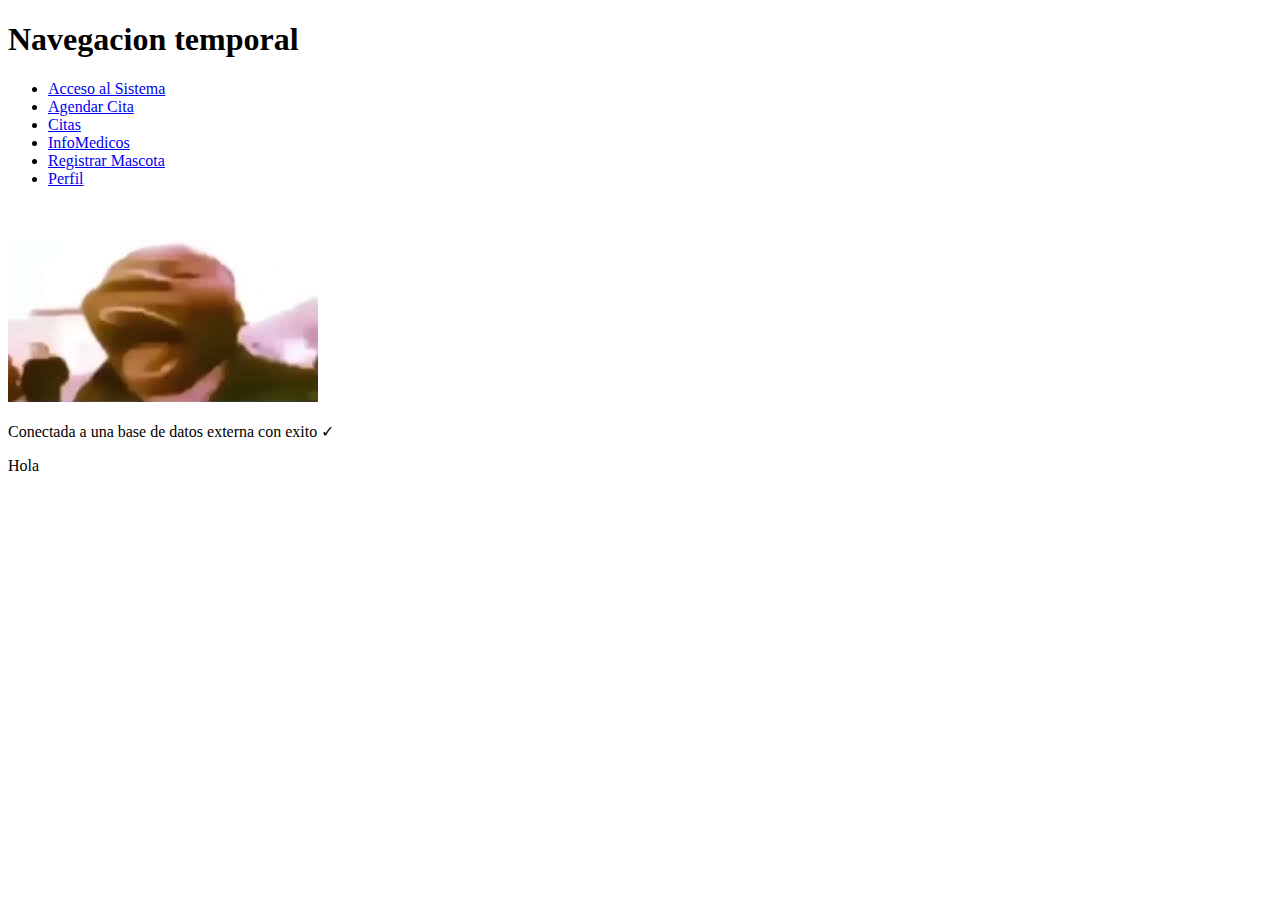
<file: bin/src/main/resources/static/index.html>
<!DOCTYPE html>
<html>
<head>
<meta charset="UTF-8">
<title>Menú Goofy Temporal</title>
</head>
<body>
<h1>Navegacion temporal</h1>
	<nav>
		<ul>
			<li><a href="/AccesoSistema">Acceso al Sistema</a></li>
			<li><a href="/AgendarCita">Agendar Cita</a></li>
			<li><a href="/Citas">Citas</a></li>
			<li><a href="/InfoMedicos">InfoMedicos</a></li>
			<li><a href="/MascotaRegistro">Registrar Mascota</a></li>
			<li><a href="/Perfil">Perfil</a></li>
		</ul>
	</nav>
	<br>
	<br>
	<img src="img/MenuTemp.jpg"></img>
	<p>Conectada a una base de datos externa con exito ✓<p/>
	<p>Hola</p>
</body>
</html>
</file>
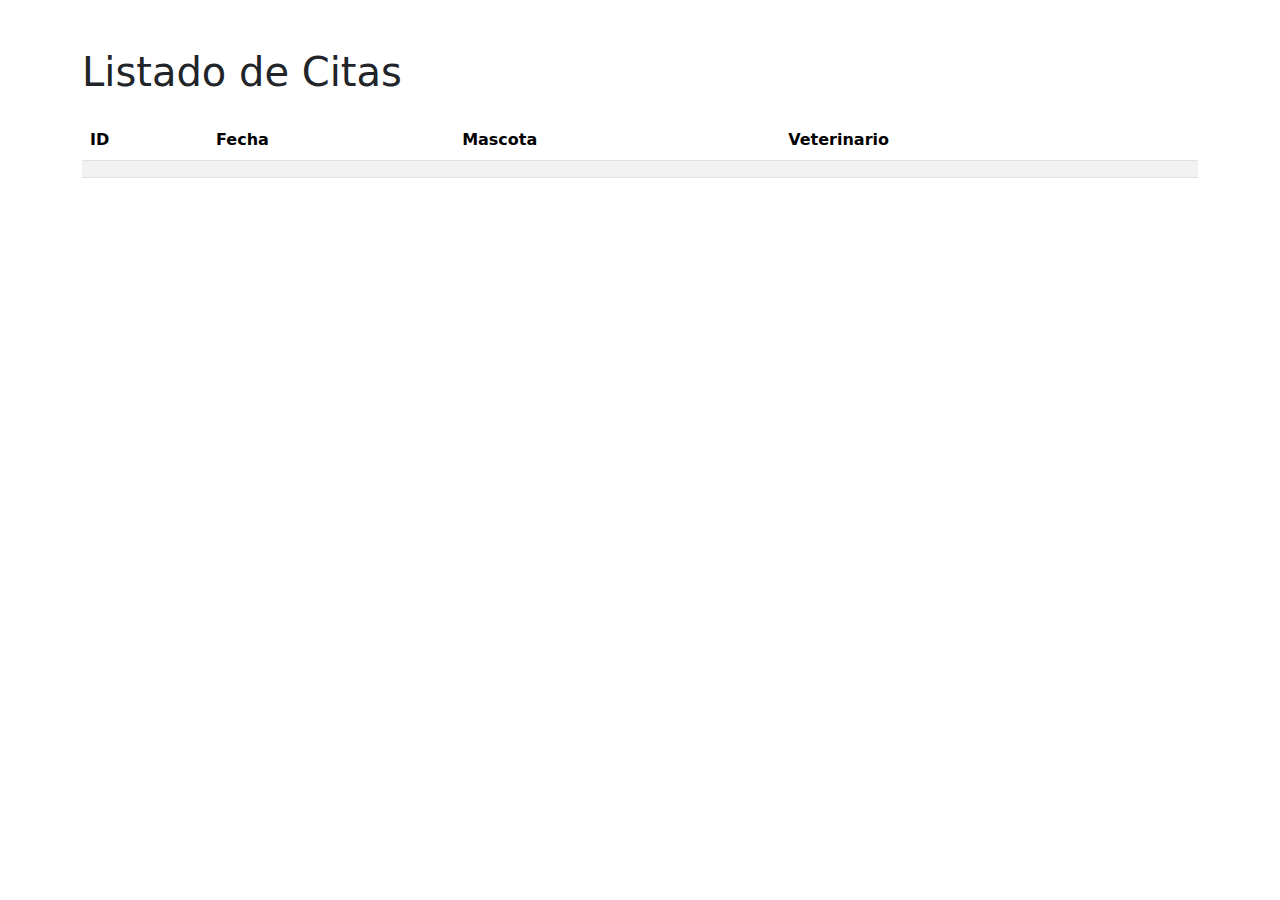
<file: bin/src/main/resources/templates/Citas.html>
<!DOCTYPE html>
<html lang="es">
<head>
<meta charset="UTF-8">
<meta name="viewport" content="width=device-width, initial-scale=1.0">
<title>Citas</title>
<link
	href="https://cdn.jsdelivr.net/npm/bootstrap@5.3.3/dist/css/bootstrap.min.css"
	rel="stylesheet"
	integrity="sha384-QWTKZyjpPEjISv5WaRU9OFeRpok6YctnYmDr5pNlyT2bRjXh0JMhjY6hW+ALEwIH"
	crossorigin="anonymous">
</head>
<body>

	<div class="container mt-5">
		<h1 class="mb-4">Listado de Citas</h1>
		<table class="table table-striped">
			<thead>
				<tr>
					<th>ID</th>
					<th>Fecha</th>
					<th>Mascota</th>
					<th>Veterinario</th>
				</tr>
			</thead>
			<tbody>
				<tr th:each="cit : ${lstCitas}">
					<td th:text="${cit.id_ficha}"></td>
					<td th:text="${cit.fech_cita}"></td>
					<td th:text="${cit.objMascota.Nombre}"></td>
					<td th:text="${cit.objVet.Apellido}"></td>
				</tr>
			</tbody>
		</table>
	</div>

	<script
		src="https://cdn.jsdelivr.net/npm/bootstrap@5.3.3/dist/js/bootstrap.bundle.min.js"
		integrity="sha384-YvpcrYf0tY3lHB60NNkmXc5s9fDVZLESaAA55NDzOxhy9GkcIdslK1eN7N6jIeHz"
		crossorigin="anonymous"></script>
</body>
</html>
</file>
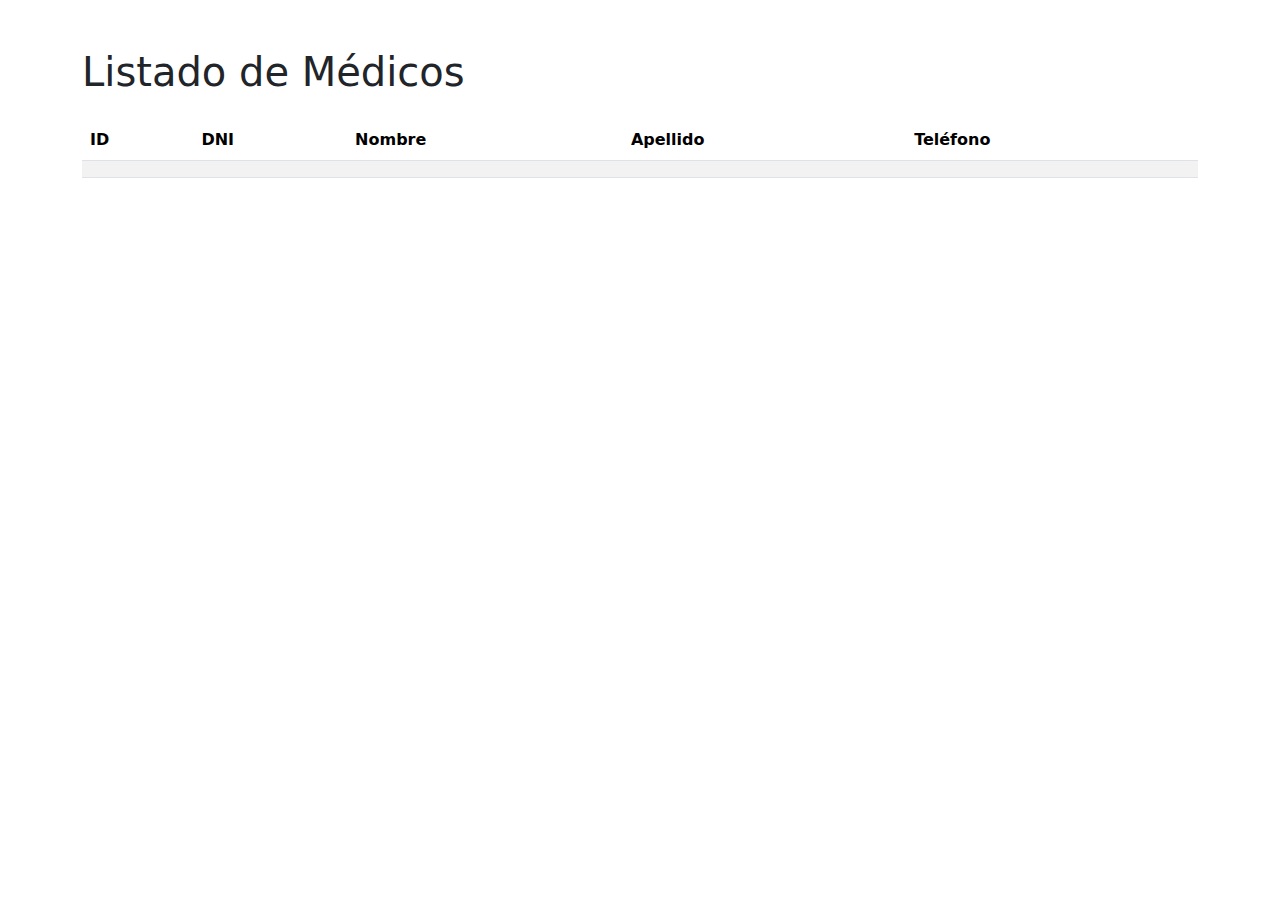
<file: bin/src/main/resources/templates/InfoMedicos.html>
<!DOCTYPE html>
<html lang="es">
<head>
<meta charset="UTF-8">
<meta name="viewport" content="width=device-width, initial-scale=1.0">
<title>Médicos</title>
<link
	href="https://cdn.jsdelivr.net/npm/bootstrap@5.3.3/dist/css/bootstrap.min.css"
	rel="stylesheet"
	integrity="sha384-QWTKZyjpPEjISv5WaRU9OFeRpok6YctnYmDr5pNlyT2bRjXh0JMhjY6hW+ALEwIH"
	crossorigin="anonymous">
</head>
<body>

	<div class="container mt-5">
		<h1 class="mb-4">Listado de Médicos</h1>
		<table class="table table-striped">
			<thead>
				<tr>
					<th>ID</th>
					<th>DNI</th>
					<th>Nombre</th>
					<th>Apellido</th>
					<th>Teléfono</th>
				</tr>
			</thead>
			<tbody>
				<tr th:each="med : ${lstMedicos}">
					<td th:text="${med.id_veterinario}"></td>
					<td th:text="${med.DNI}"></td>
					<td th:text="${med.Nombre}"></td>
					<td th:text="${med.Apellido}"></td>
					<td th:text="${med.Telefono}"></td>
				</tr>
			</tbody>
		</table>
	</div>

	<script
		src="https://cdn.jsdelivr.net/npm/bootstrap@5.3.3/dist/js/bootstrap.bundle.min.js"
		integrity="sha384-YvpcrYf0tY3lHB60NNkmXc5s9fDVZLESaAA55NDzOxhy9GkcIdslK1eN7N6jIeHz"
		crossorigin="anonymous"></script>
</body>
</html>
</file>
